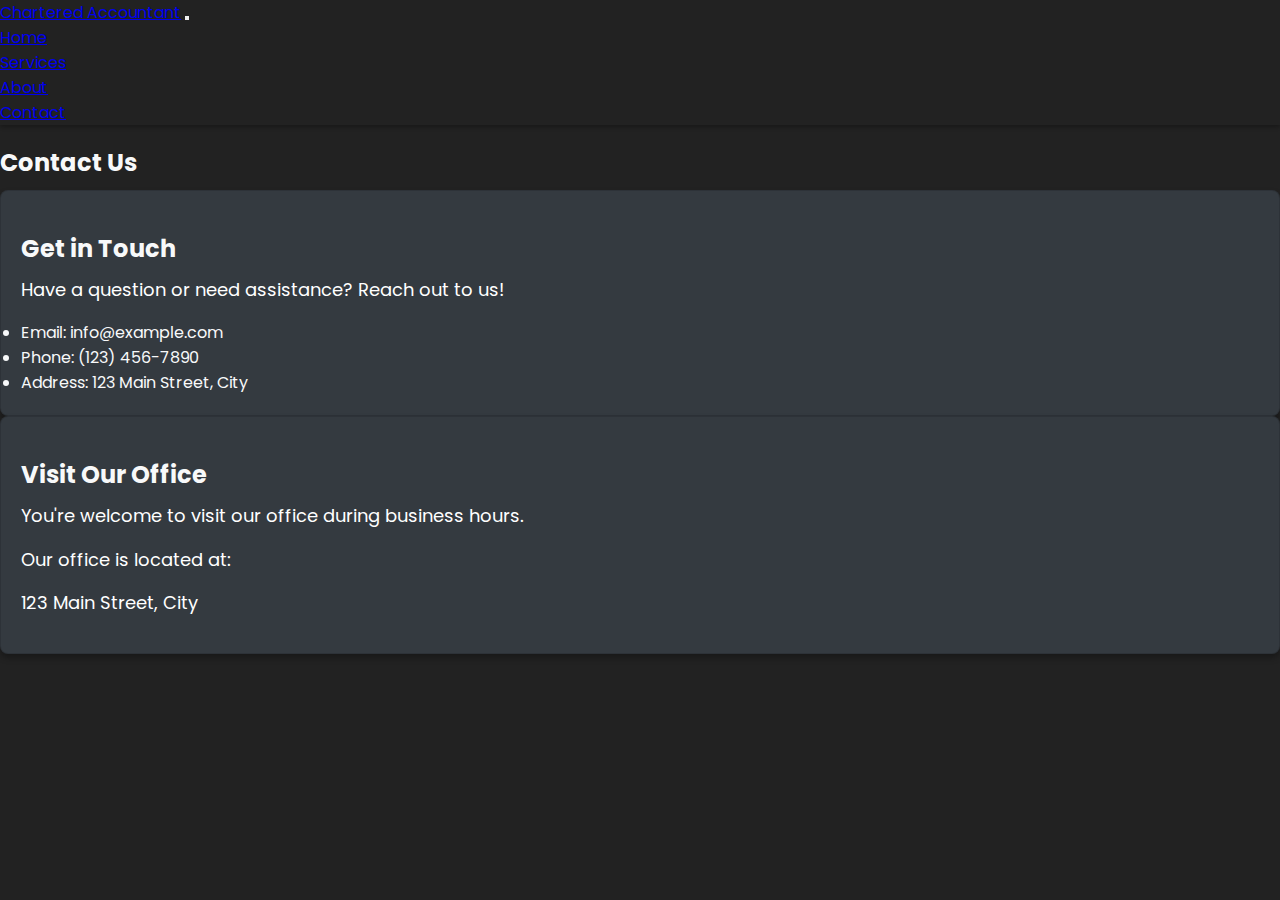
<file: contact.html>
<!DOCTYPE html>
<html lang="en">
  <head>
    <meta charset="UTF-8" />
    <meta name="viewport" content="width=device-width, initial-scale=1.0" />
    <title>Chartered Accountant Services</title>
    <link
      href="https://cdn.jsdelivr.net/npm/bootstrap@5.3.1/dist/css/bootstrap.min.css"
      rel="stylesheet"
      integrity="sha384-4bw+/aepP/YC94hEpVNVgiZdgIC5+VKNBQNGCHeKRQN+PtmoHDEXuppvnDJzQIu9"
      crossorigin="anonymous"
    />

    <link rel="stylesheet" href="shoelace-dark.css" />
    <link rel="stylesheet" href="styles.css" />
    <link rel="stylesheet" href="shoelace-dark.css" />
    <link rel="preconnect" href="https://fonts.googleapis.com" />
    <link rel="preconnect" href="https://fonts.gstatic.com" crossorigin />
    <link
      href="https://fonts.googleapis.com/css2?family=Poppins:wght@400;600&display=swap"
      rel="stylesheet"
    />
  </head>
  <body>
    <!-- Navbar -->
    <nav class="navbar navbar-expand-lg navbar-dark">
      <div class="container">
        <a class="navbar-brand" href="#">Chartered Accountant</a>
        <button
          class="navbar-toggler"
          type="button"
          data-bs-toggle="collapse"
          data-bs-target="#navbarNav"
          aria-controls="navbarNav"
          aria-expanded="false"
          aria-label="Toggle navigation"
        >
          <span class="navbar-toggler-icon"></span>
        </button>
        <div class="collapse navbar-collapse" id="navbarNav">
          <ul class="navbar-nav ms-auto heading">
            <li class="nav-item">
              <a class="nav-link" href="index.html">Home</a>
            </li>
            <li class="nav-item">
              <a class="nav-link" href="services.html">Services</a>
            </li>
            <li class="nav-item">
              <a class="nav-link" href="about.html">About</a>
            </li>
            <li class="nav-item">
              <a class="nav-link" href="contact.html">Contact</a>
            </li>
          </ul>
        </div>
      </div>
    </nav>

    <!-- Contact Section -->
    <section class="contact">
      <div class="container">
        <h2 class="shoelace-heading">Contact Us</h2>
        <div class="row">
          <div class="col-md-6 mb-4">
            <div class="card shoelace-card">
              <div class="card-body">
                <h5 class="card-title shoelace-heading">Get in Touch</h5>
                <p class="card-text shoelace-paragraph">
                  Have a question or need assistance? Reach out to us!
                </p>
                <ul class="">
                  <li class="shoelace-list-item">Email: info@example.com</li>
                  <li class="shoelace-list-item">Phone: (123) 456-7890</li>
                  <li class="shoelace-list-item">
                    Address: 123 Main Street, City
                  </li>
                </ul>
              </div>
            </div>
          </div>
          <div class="col-md-6 mb-4">
            <div class="card shoelace-card">
              <div class="card-body">
                <h5 class="card-title shoelace-heading">Visit Our Office</h5>
                <p class="card-text shoelace-paragraph">
                  You're welcome to visit our office during business hours.
                </p>
                <p class="card-text shoelace-paragraph">
                  Our office is located at:
                </p>
                <p class="card-text shoelace-paragraph">
                  123 Main Street, City
                </p>
                <p></p>
              </div>
            </div>
          </div>
        </div>
      </div>
    </section>

    <!-- Your JavaScript libraries (Bootstrap and jQuery) -->
    <script src="https://code.jquery.com/jquery-3.5.1.slim.min.js"></script>
    <script src="https://cdn.jsdelivr.net/npm/@popperjs/core@2.0.7/dist/umd/popper.min.js"></script>
    <script src="https://maxcdn.bootstrapcdn.com/bootstrap/4.5.2/js/bootstrap.min.js"></script>
  </body>
</html>
</file>
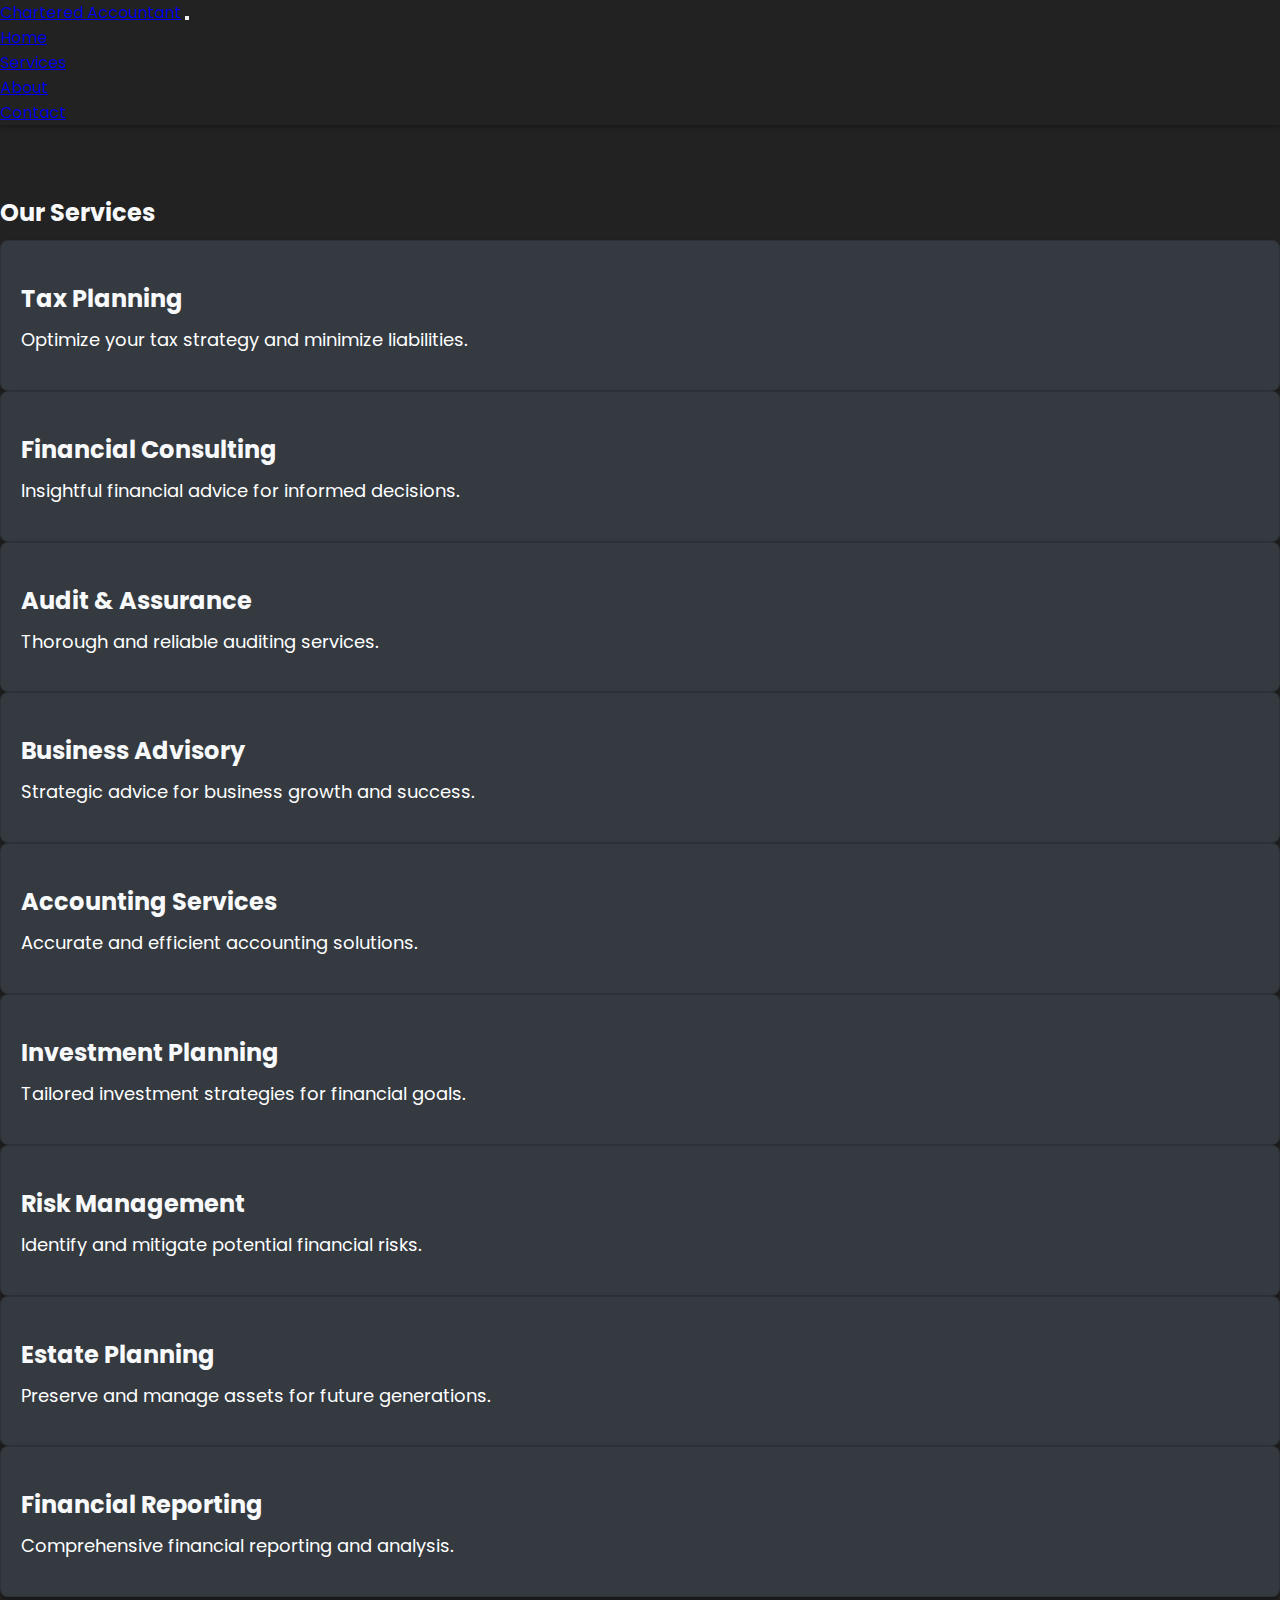
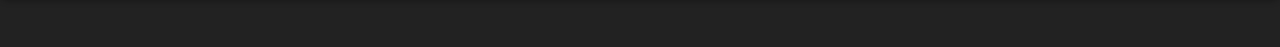
<file: services.html>
<!DOCTYPE html>
<html lang="en">
  <head>
    <meta charset="UTF-8" />
    <meta name="viewport" content="width=device-width, initial-scale=1.0" />
    <title>Chartered Accountant Services</title>
    <link
      href="https://cdn.jsdelivr.net/npm/bootstrap@5.3.1/dist/css/bootstrap.min.css"
      rel="stylesheet"
      integrity="sha384-4bw+/aepP/YC94hEpVNVgiZdgIC5+VKNBQNGCHeKRQN+PtmoHDEXuppvnDJzQIu9"
      crossorigin="anonymous"
    />

    <link rel="stylesheet" href="shoelace-dark.css" />
    <link rel="stylesheet" href="styles.css" />
    <link rel="stylesheet" href="shoelace-dark.css" />
    <link rel="preconnect" href="https://fonts.googleapis.com" />
    <link rel="preconnect" href="https://fonts.gstatic.com" crossorigin />
    <link
      href="https://fonts.googleapis.com/css2?family=Poppins:wght@400;600&display=swap"
      rel="stylesheet"
    />
  </head>
  <body>
    <!-- Navbar -->
    <nav class="navbar navbar-expand-lg navbar-dark">
      <div class="container">
        <a class="navbar-brand" href="#">Chartered Accountant</a>
        <button
          class="navbar-toggler"
          type="button"
          data-bs-toggle="collapse"
          data-bs-target="#navbarNav"
          aria-controls="navbarNav"
          aria-expanded="false"
          aria-label="Toggle navigation"
        >
          <span class="navbar-toggler-icon"></span>
        </button>
        <div class="collapse navbar-collapse" id="navbarNav">
          <ul class="navbar-nav ms-auto heading">
            <li class="nav-item">
              <a class="nav-link" href="index.html">Home</a>
            </li>
            <li class="nav-item">
              <a class="nav-link" href="services.html">Services</a>
            </li>
            <li class="nav-item">
              <a class="nav-link" href="about.html">About</a>
            </li>
            <li class="nav-item">
              <a class="nav-link" href="contact.html">Contact</a>
            </li>
          </ul>
        </div>
      </div>
    </nav>

    <!-- Services Section -->
    <section class="services">
      <div class="container">
        <h2 class="shoelace-heading">Our Services</h2>
        <div class="row">
          <div class="col-md-4 mb-4">
            <div class="card shoelace-card">
              <div class="card-body">
                <h5 class="card-title shoelace-heading">Tax Planning</h5>
                <p class="card-text shoelace-paragraph">
                  Optimize your tax strategy and minimize liabilities.
                </p>
              </div>
            </div>
          </div>
          <div class="col-md-4 mb-4">
            <div class="card shoelace-card">
              <div class="card-body">
                <h5 class="card-title shoelace-heading">
                  Financial Consulting
                </h5>
                <p class="card-text shoelace-paragraph">
                  Insightful financial advice for informed decisions.
                </p>
              </div>
            </div>
          </div>
          <div class="col-md-4 mb-4">
            <div class="card shoelace-card">
              <div class="card-body">
                <h5 class="card-title shoelace-heading">Audit & Assurance</h5>
                <p class="card-text shoelace-paragraph">
                  Thorough and reliable auditing services.
                </p>
              </div>
            </div>
          </div>
          <div class="col-md-4 mb-4">
            <div class="card shoelace-card">
              <div class="card-body">
                <h5 class="card-title shoelace-heading">Business Advisory</h5>
                <p class="card-text shoelace-paragraph">
                  Strategic advice for business growth and success.
                </p>
              </div>
            </div>
          </div>
          <div class="col-md-4 mb-4">
            <div class="card shoelace-card">
              <div class="card-body">
                <h5 class="card-title shoelace-heading">Accounting Services</h5>
                <p class="card-text shoelace-paragraph">
                  Accurate and efficient accounting solutions.
                </p>
              </div>
            </div>
          </div>
          <div class="col-md-4 mb-4">
            <div class="card shoelace-card">
              <div class="card-body">
                <h5 class="card-title shoelace-heading">Investment Planning</h5>
                <p class="card-text shoelace-paragraph">
                  Tailored investment strategies for financial goals.
                </p>
              </div>
            </div>
          </div>
          <div class="col-md-4 mb-4">
            <div class="card shoelace-card">
              <div class="card-body">
                <h5 class="card-title shoelace-heading">Risk Management</h5>
                <p class="card-text shoelace-paragraph">
                  Identify and mitigate potential financial risks.
                </p>
              </div>
            </div>
          </div>
          <div class="col-md-4 mb-4">
            <div class="card shoelace-card">
              <div class="card-body">
                <h5 class="card-title shoelace-heading">Estate Planning</h5>
                <p class="card-text shoelace-paragraph">
                  Preserve and manage assets for future generations.
                </p>
              </div>
            </div>
          </div>
          <div class="col-md-4 mb-4">
            <div class="card shoelace-card">
              <div class="card-body">
                <h5 class="card-title shoelace-heading">Financial Reporting</h5>
                <p class="card-text shoelace-paragraph">
                  Comprehensive financial reporting and analysis.
                </p>
              </div>
            </div>
          </div>
        </div>
      </div>
    </section>

    <!-- Your JavaScript libraries (Bootstrap and jQuery) -->
    <script src="https://code.jquery.com/jquery-3.5.1.slim.min.js"></script>
    <script src="https://cdn.jsdelivr.net/npm/@popperjs/core@2.0.7/dist/umd/popper.min.js"></script>
    <script src="https://maxcdn.bootstrapcdn.com/bootstrap/4.5.2/js/bootstrap.min.js"></script>
  </body>
</html>
</file>
<file: shoelace-dark.css>
/* shoelace-dark.css */

/* Import Google Fonts */
@import url("https://fonts.googleapis.com/css2?family=Poppins:wght@400;600&display=swap");

/* Set Poppins as the default font for everything */
body {
  font-family: "Poppins", sans-serif;
  background-color: rgb(34, 34, 34); /* Dark gray background */
  color: white;
}

* {
  padding: 0%;
  margin: 0;
}

/* General styling for cards */
.card.shoelace-card {
  border: 1px solid rgba(0, 0, 0, 0.125);
  background-color: #343a40;
  border-radius: 8px;
  box-shadow: 0 4px 6px rgba(0, 0, 0, 0.3); /* Visible box shadow */
  color: #f8f9fa;
  padding: 20px;
}

.card-title {
  color: #f8f9fa; /* White color for card title */
  font-size: 18px;
  font-weight: bold;
  margin-bottom: 10px;
}

.card-text {
  color: #dee2e6;
  font-size: 14px;
}

.shoelace-heading {
  color: #f8f9fa; /* White color for headings */
  font-size: 24px;
  font-weight: bold;
  margin-top: 20px;
}

.shoelace-paragraph {
  font-size: 18px;
  line-height: 1.6;
  color: #ffffff;
  margin-bottom: 15px;
}

.shoelace-image {
  border: 1px solid rgba(0, 0, 0, 0.125);
  border-radius: 4px;
  box-shadow: 0 2px 4px rgba(0, 0, 0, 0.3); /* Visible box shadow */
  max-width: 400px;
  margin-top: 20px;
}

/* Add visible box shadow to other elements */
.navbar {
  box-shadow: 0 2px 4px rgba(0, 0, 0, 0.3); /* Visible box shadow for the navbar */
  top: 0;
  position: sticky;
  color: #000;
}

.shoelace-list,
.shoelace-quote,
.shoelace-form {
  box-shadow: 0 2px 4px rgba(0, 0, 0, 0.3); /* Visible box shadow for lists, quotes, and forms */
}

/* Add hover effect for buttons and links */
.btn:hover,
.shoelace-btn:hover,
.nav-link:hover {
  background-color: #5a6268; /* Darker color on hover */
}

/* Styling for the footer */
.footer {
  background-color: #121212;
  color: #f8f9fa;
  padding: 20px;
  text-align: center;
}

/* Additional unique elements */
.shoelace-feature {
  border: 1px solid #444;
  border-radius: 8px;
  background-color: #1a1a1a;
  box-shadow: 0 4px 8px rgba(0, 0, 0, 0.1); /* Visible box shadow */
  padding: 20px;
  color: #f8f9fa;
  margin-top: 20px;
}

.shoelace-feature-title {
  color: #f8f9fa;
  font-size: 20px;
  font-weight: bold;
}

.shoelace-feature-description {
  color: #acacac;
  font-size: 16px;
}

/* Media Queries */
@media (max-width: 767px) {
  /* For smaller screens (up to 767px), increase the font size */
  .navbar {
    font-size: 40px;
  }
}

.btn {
  border-radius: 10px;
}

.shoelace-btn,
.btn-primary {
  background-color: #343a40;
  border-color: #1a1a1a;
}

.Copywrite {
  text-align: center;
  font-size: smaller;
}
</file>
<file: styles.css>
/* Import Google Fonts */
@import url("https://fonts.googleapis.com/css2?family=Poppins:wght@400;600&display=swap");

/* Set Poppins as the default font for everything */
body {
  font-family: "Poppins", sans-serif;

  background-size: cover;
  background-position: center;
  color: white;
  margin: 0;
}

/* General styling for cards */
.card.shoelace-card {
  border: 1px solid rgba(0, 0, 0, 0.125);
  background-color: #343a40;
  border-radius: 8px;
  box-shadow: 0 4px 6px rgba(0, 0, 0, 0.3); /* Visible box shadow */
  color: #f8f9fa;
}

/* Add visible box shadow to other elements */
.navbar {
  box-shadow: 0 2px 4px rgba(0, 0, 0, 0.3); /* Visible box shadow for the navbar */
}

/* Styling for hero section */
.hero {
  height: 600px;
  image-rendering: crisp-edges;
  padding: 100px 0;
  text-align: center;
  background-image: url("businesspeople-working-finance-accounting-analyze-financi.jpg");
  background-size: cover;
  background-position: center;
}

/* Styling for services section */
.services {
  padding: 50px 0;
}

/* Additional styles for heading and paragraph */
.shoelace-heading {
  color: #f8f9fa;
  font-size: 36px;
  font-weight: bold;
  margin-bottom: 10px;
}

.shoelace-paragraph {
  font-size: 18px;
  line-height: 1.6;
  color: #ffffff;
  margin-bottom: 15px;
}
</file>
